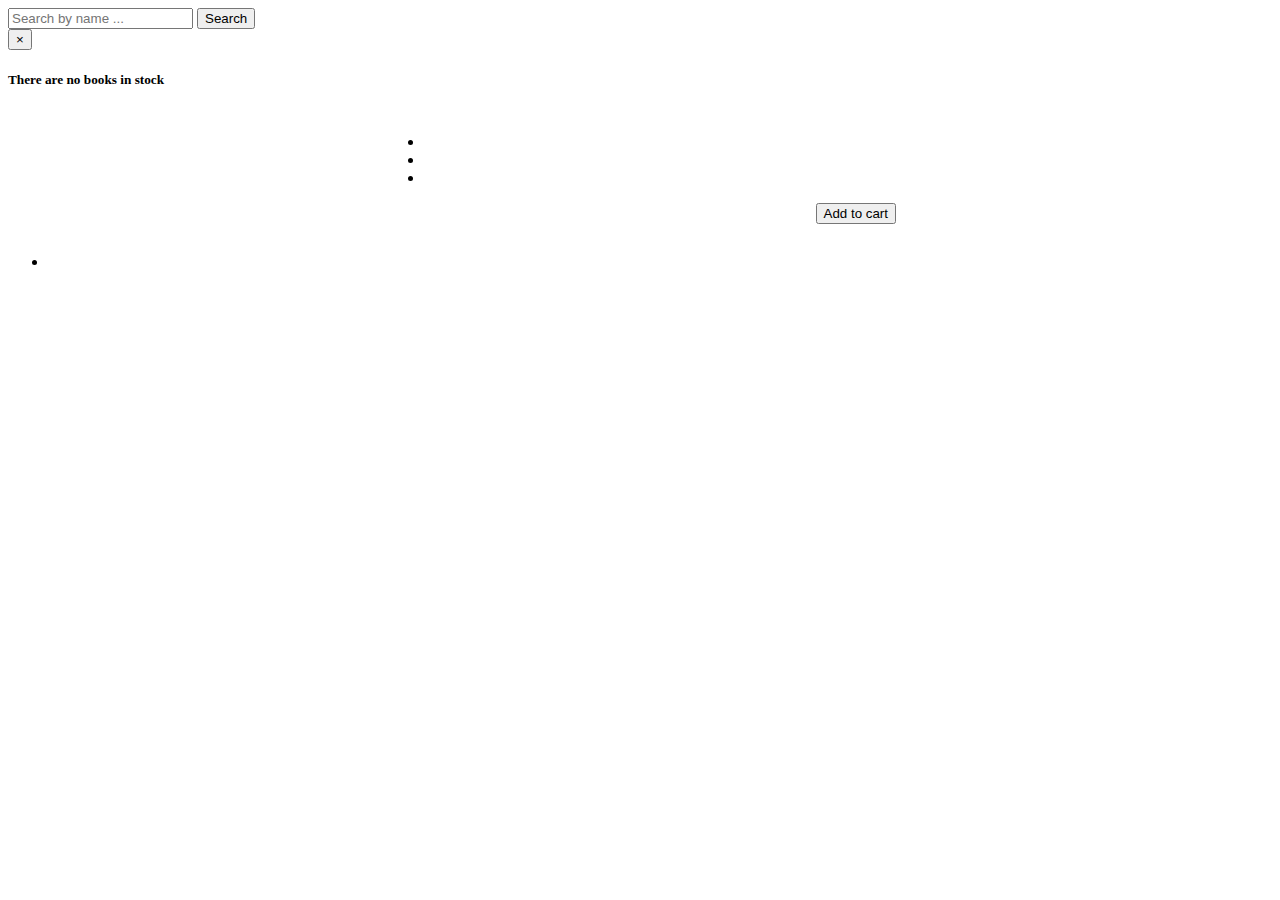
<file: bookstore springboot/bookstore/src/main/resources/templates/index.html>
<!DOCTYPE html>
<html xmlns:th="http://www.thymeleaf.org" lang="en">
<head th:replace="layout :: head"></head>

<body>
	<nav th:replace="layout :: header"></nav>

	<div class="container" id="main-content">
		<div class="row">
			<div class="col-6 no-padding">
				<form class="form-inline" action="#" th:action="@{/search}"
					method="get">
					<input class="form-control mr-sm-2" type="search" name="term"
						placeholder="Search by name ..." />
					<button class="btn btn-primary" type="submit">
						<i class="fa fa-search"></i> Search
					</button>
				</form>
			</div>
		</div>

		<div class="row mt-4">
			<div th:if="${successMessage}"
				class="col-12 alert alert-success alert-dismissible fade show"
				role="alert">
				<span th:text="${successMessage}"></span>
				<button type="button" class="close" data-dismiss="alert"
					aria-label="Close">
					<span aria-hidden="true">&times;</span>
				</button>
			</div>

			<th:block th:if="${#lists.isEmpty(bookPage.content)}">
				<h5>There are no books in stock</h5>
			</th:block>

			<th:block th:unless="${#lists.isEmpty(bookPage.content)}">
				<div class="card-deck"
					style="display: flex; justify-content: space-around; margin-top: 20px;">
					<div class="col-sm-6"
						style="max-width: 32rem; display: inline-block; width: 32rem;"
						th:each="book, iStat : ${bookPage.content}">
						<div class="card text-white bg-dark"
							style="width: 32rem; margin-bottom: 50px">
							<!-- <img class="card-img-top" src="..." alt="Card image cap"> -->
							<div class="card-body">
								<h5 class="card-title" th:text="${book.name}"></h5>
								<p class="card-text" th:text="${book.authors}"></p>
							</div>
							<ul class="list-group list-group-flush">
								<li class="list-group-item text-white bg-dark"
									th:text="${book.publisher}"></li>
								<li class="list-group-item text-white bg-dark"
									th:text="${book.publishedOn}"></li>
								<li class="list-group-item text-white bg-dark"
									th:text="${book.isbn}"></li>
							</ul>
							<div class="card-footer" style="display: inline">
								<i class="font-weight-bold align-middle"
									th:text="${book.price} + ' ' + '₹'"></i>
								<form class="form-inline" style="float: right" action="#"
									th:action="@{/cart/add/{id}(id=${book.id})}" method="get">
									<button class="btn btn-success" type="submit">
										<i class="fa fa-plus-circle"></i> Add to cart
									</button>
								</form>
							</div>
						</div>
					</div>
				</div>
				<div th:if="${bookPage.totalPages > 0}" class="pagination"
					th:each="pageNumber : ${pageNumbers}">
					<nav aria-label="Page navigation example">
						<ul class="pagination">
							<li class="page-item font-weight-bold"><a
								th:href="@{/(size=${bookPage.size}, page=${pageNumber})}"
								th:text=${pageNumber} th:class="page-link"></a></li>
						</ul>
					</nav>
				</div>
			</th:block>
		</div>
	</div>

</body>
</html>
</file>
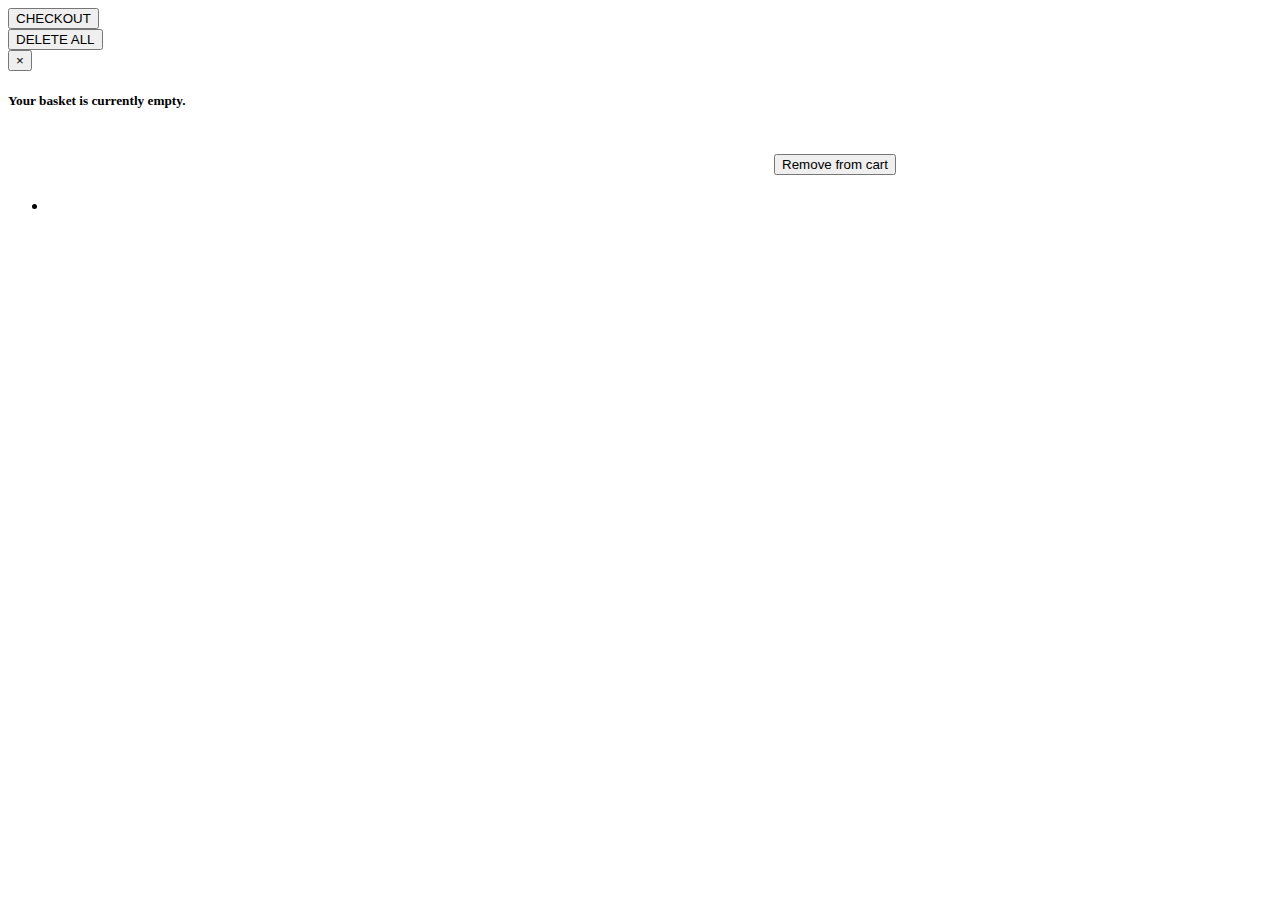
<file: bookstore springboot/bookstore/src/main/resources/templates/cart.html>
<!DOCTYPE html>
<html xmlns:th="http://www.thymeleaf.org" lang="en">
<head th:replace="layout :: head"></head>

<body>
	<nav th:replace="layout :: header"></nav>

	<div class="container" id="main-content">
		<div class="row h-100">
			<div class="col-4 no-padding">
				<form class="form-inline" action="/checkout" method="get">
					<button class="btn btn-primary" type="submit">
						<i class="fa fa-cart-arrow-down fa-bigger"></i> CHECKOUT
					</button>
				</form>
			</div>
			<div class="col-4 no-padding"
				style="display: flex; justify-content: center;"></div>
			<div class="col-4 no-padding">
				<form class="form-inline justify-content-end" action="#"
					th:action="@{/cart/remove/all}" method="get">
					<button class="btn btn-danger" type="submit">
						<i class="fa fa-trash-o fa-bigger"></i> DELETE ALL
					</button>
				</form>
			</div>
		</div>
		<div class="row mt-4">
			<div th:if="${successMessage}"
				class="col-12 alert alert-success alert-dismissible fade show"
				role="alert">
				<span th:text="${successMessage}"></span>
				<button type="button" class="close" data-dismiss="alert"
					aria-label="Close">
					<span aria-hidden="true">&times;</span>
				</button>
			</div>

			<th:block th:if="${#lists.isEmpty(cart)}">
				<h5>Your basket is currently empty.</h5>
			</th:block>

			<th:block th:unless="${#lists.isEmpty(cart)}">
				<div class="card-deck"
					style="display: flex; justify-content: space-around; margin-top: 20px;">
					<div class="col-sm-6"
						style="max-width: 32rem; display: inline-table; width: 32rem;"
						th:each="book, iStat : ${cart}">
						<div class="card text-white bg-dark"
							style="width: 32rem; margin-bottom: 50px">
							<!-- <img class="card-img-top" src="..." alt="Card image cap"> -->
							<div class="card-body">
								<h5 class="card-title" th:text="${book.name}"></h5>
								<p class="card-text" th:text="${book.authors}"></p>
							</div>
							<div class="card-footer" style="display: inline">
								<i class="font-weight-bold align-middle"
									th:text="${book.price} + ' ' + '₹'"></i>
								<form class="form-inline" style="float: right" action="#"
									th:action="@{/cart/remove/{id}(id=${book.id})}" method="get">
									<button class="btn btn-danger" type="submit">
										<i class="fa fa-minus-circle"></i> Remove from cart
									</button>
								</form>
							</div>
						</div>
					</div>
				</div>
				<div th:if="${bookPage.totalPages > 0}" class="pagination"
					th:each="pageNumber : ${pageNumbers}">
					<nav aria-label="Page navigation example">
						<ul class="pagination">
							<li class="page-item font-weight-bold"><a
								th:href="@{/(size=${bookPage.size}, page=${pageNumber})}"
								th:text=${pageNumber} th:class="page-link"></a></li>
						</ul>
					</nav>
				</div>
			</th:block>
		</div>
	</div>

	<footer th:replace="layout :: footer"></footer>
</body>
</html>
</file>
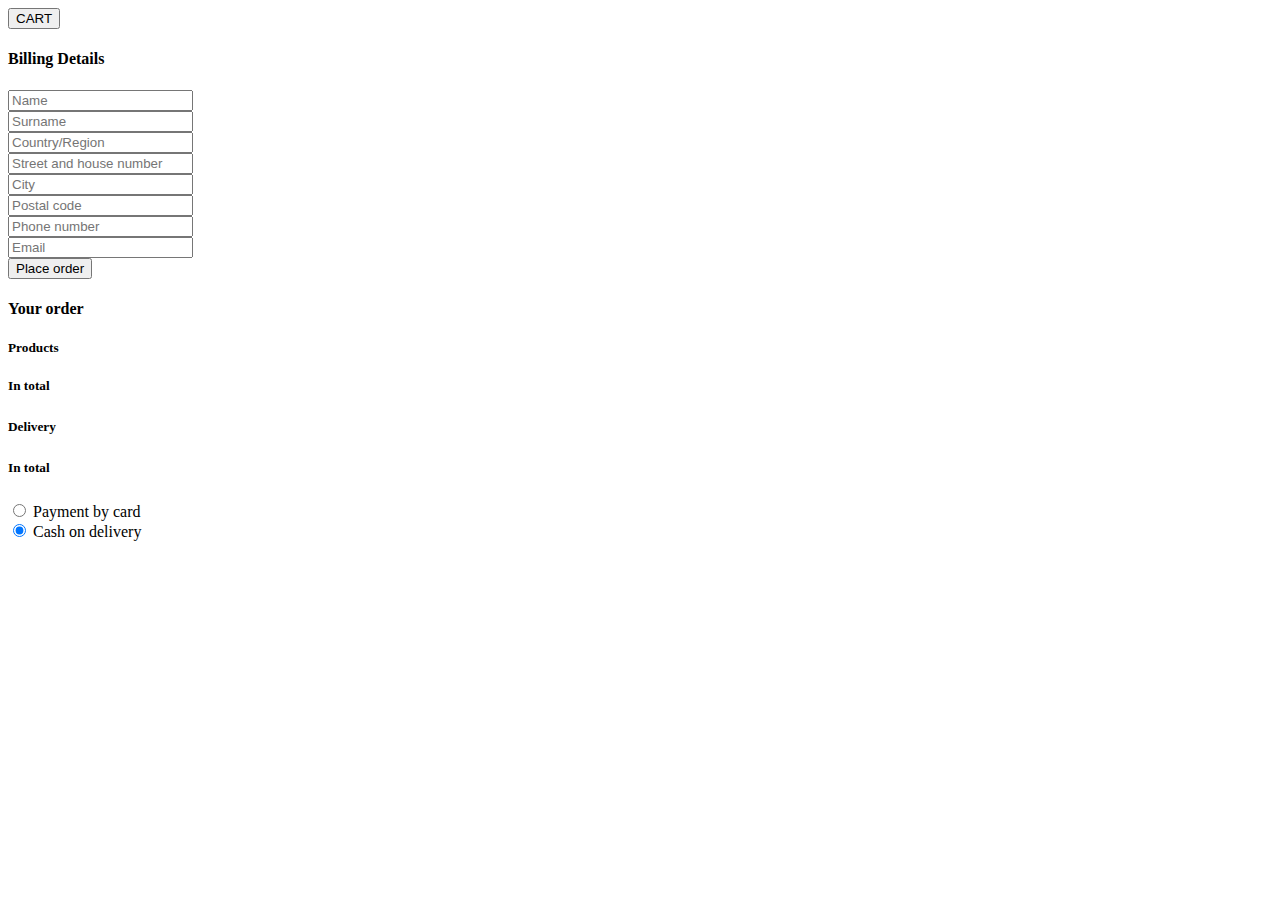
<file: bookstore springboot/bookstore/src/main/resources/templates/checkout.html>
<!DOCTYPE html>
<html xmlns:th="http://www.thymeleaf.org" lang="en">
<head th:replace="layout :: head"></head>

<body>
	<nav th:replace="layout :: header"></nav>

	<div class="container" id="main-content">

		<div class="row">
			<div class="col-3 no-padding mb-5">
				<form class="form-inline" action="/cart" method="get">
					<button class="btn btn-primary" type="submit">
						<i class="fa fa-cart-shopping fa-bigger"></i> CART
					</button>
				</form>
			</div>
			<div class="col-3 no-padding"></div>
			<div class="col-3 no-padding"></div>
		</div>

		<div class="row">
			<div class="col">
				<form action="#" th:action="@{/checkout/placeOrder}"
					th:object="${customer}" method="post">
					<h4 class="text-center">Billing Details</h4>

					<input type="hidden" th:field="*{id}" />

					<div class="row">
						<div class="form-group col">
							<input class="form-control" type="text" placeholder="Name"
								th:field="*{name}" th:errorclass="field-error" /> <em
								th:if="${#fields.hasErrors('name')}" th:errors="*{name}"></em>
						</div>

						<div class="form-group col">
							<input class="form-control" type="text" placeholder="Surname"
								step="any" th:field="*{surname}" th:errorclass="field-error" />
							<em th:if="${#fields.hasErrors('surname')}"
								th:errors="*{surname}"></em>
						</div>
					</div>

					<div class="form-group">
						<input class="form-control" type="text"
							placeholder="Country/Region" th:field="*{countryRegion}"
							th:errorclass="field-error" /> <em
							th:if="${#fields.hasErrors('countryRegion')}"
							th:errors="*{countryRegion}"></em>
					</div>

					<div class="form-group">
						<input class="form-control" type="text"
							placeholder="Street and house number"
							th:field="*{streetAndHouseNumber}" th:errorclass="field-error" />
						<em th:if="${#fields.hasErrors('streetAndHouseNumber')}"
							th:errors="*{streetAndHouseNumber}"></em>
					</div>

					<div class="form-group">
						<input class="form-control" type="text" placeholder="City"
							th:field="*{city}" th:errorclass="field-error" /> <em
							th:if="${#fields.hasErrors('city')}" th:errors="*{city}"></em>
					</div>

					<div class="form-group">
						<input class="form-control" type="text" placeholder="Postal code"
							th:field="*{postalCode}" th:errorclass="field-error" /> <em
							th:if="${#fields.hasErrors('postalCode')}"
							th:errors="*{postalCode}"></em>
					</div>

					<div class="form-group">
						<input class="form-control" type="text" placeholder="Phone number"
							th:field="*{phoneNumber}" th:errorclass="field-error" /> <em
							th:if="${#fields.hasErrors('phoneNumber')}"
							th:errors="*{phoneNumber}"></em>
					</div>
					<div class="form-group">
						<input class="form-control" type="text" placeholder="Email"
							th:field="*{email}" th:errorclass="field-error" /> <em
							th:if="${#fields.hasErrors('email')}" th:errors="*{email}"></em>
					</div>

					<div class="form-group">
						<button type="submit" class="btn btn-block btn-primary">
							<i class="fa fa-regular fa-cart-circle-check"></i> Place order
						</button>
					</div>
				</form>
			</div>
			<div class="col">
				<h4 class="text-center">Your order</h4>
				<div class="row">
					<div class="col">
						<h5>Products</h5>
						<tr th:each="book: ${productsInCart}">
							<div>
								<td th:text="${book.name}" />
							</div>
						</tr>
					</div>
					<div class="col">
						<h5>In total</h5>
						<tr th:each="book: ${productsInCart}">
							<div>
								<td th:text="${book.price}" />
							</div>
						</tr>
					</div>
				</div>
				<div class="row" style="margin-top: 25px;">
					<div class="col">
						<h5>Delivery</h5>
					</div>
					<div class="col">
						<h5 th:text="|${shippingCosts} ₹|"></h5>
					</div>
				</div>
				<div class="row" style="margin-top: 25px;">
					<div class="col">
						<h5>In total</h5>
					</div>
					<div class="col">
						<h5 th:text="|${totalPrice} ₹|"></h5>
					</div>
				</div>
				<div class="row" style="margin-top: 25px;">
					<div class="col">
						<div class="form-check">
							<input class="form-check-input" type="radio" name="payment"
								id="radioOption1" value="card"> <label
								class="form-check-label" for="card"> Payment by card </label>
						</div>
					</div>
					<div class="col">
						<div class="form-check">
							<input class="form-check-input" type="radio" name="payment"
								id="radioOption2" value="cash" checked> <label
								class="form-check-label" for="cash"> Cash on delivery </label>
						</div>
					</div>
				</div>
			</div>
		</div>
	</div>
</body>
</html>
</file>
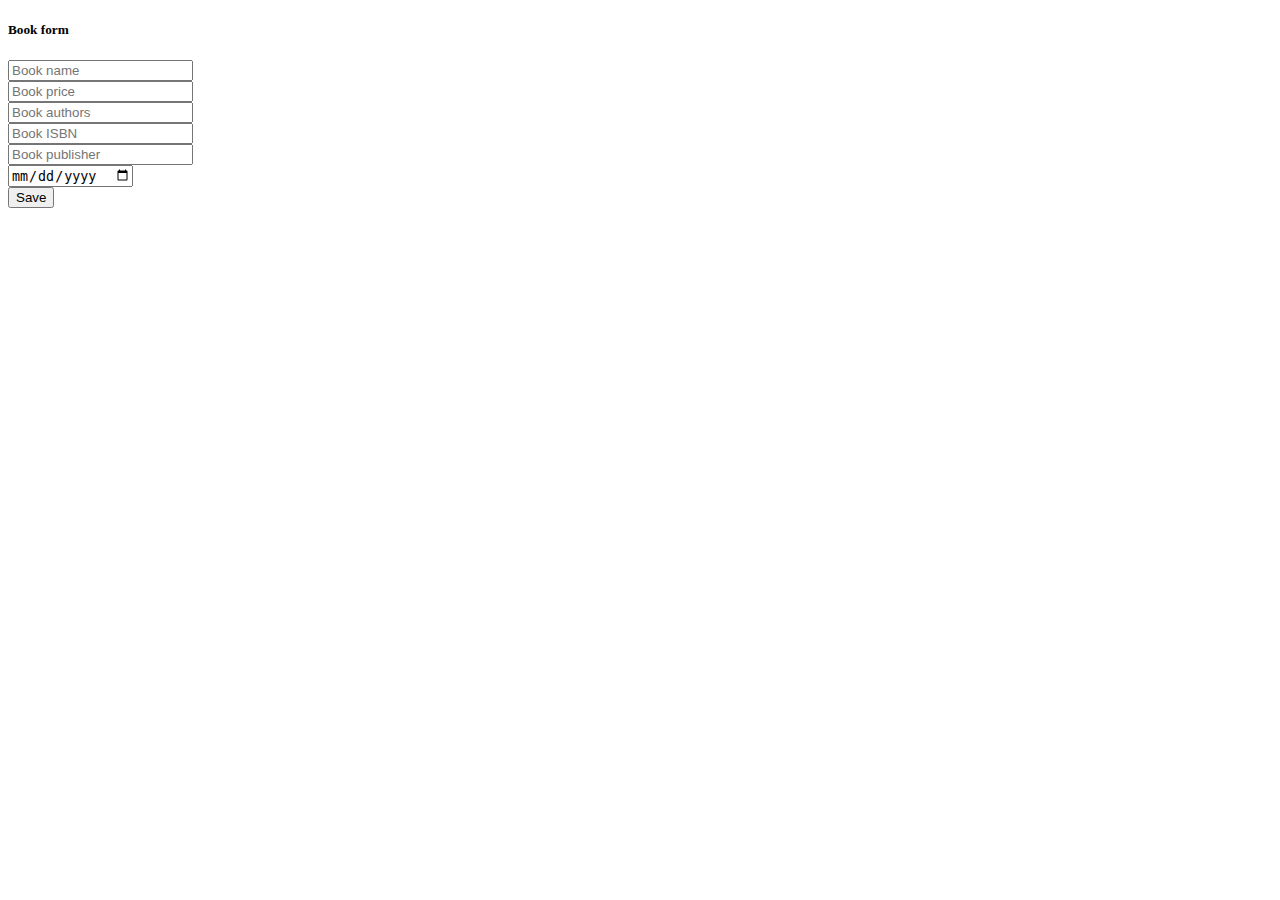
<file: bookstore springboot/bookstore/src/main/resources/templates/form.html>
<!DOCTYPE html>
<html xmlns:th="http://www.thymeleaf.org" lang="en">
<head th:replace="layout :: head"></head>

<body>
	<nav th:replace="layout :: header"></nav>

	<div class="container" id="main-content">
		<div class="row d-flex justify-content-center">
			<form style="min-width: 300px;" action="#" th:action="@{/book/save}"
				th:object="${book}" method="post">
				<h5 class="text-center">Book form</h5>

				<input type="hidden" th:field="*{id}" />

				<div class="form-group">
					<input class="form-control" type="text" placeholder="Book name"
						th:field="*{name}" th:errorclass="field-error" /> <em
						th:if="${#fields.hasErrors('name')}" th:errors="*{name}"></em>
				</div>

				<div class="form-group">
					<input class="form-control" type="number" placeholder="Book price"
						step="any" th:field="*{price}" th:errorclass="field-error" /> <em
						th:if="${#fields.hasErrors('price')}" th:errors="*{price}"></em>
				</div>

				<div class="form-group">
					<input class="form-control" type="text" placeholder="Book authors"
						th:field="*{authors}" th:errorclass="field-error" /> <em
						th:if="${#fields.hasErrors('authors')}" th:errors="*{authors}"></em>
				</div>

				<div class="form-group">
					<input class="form-control" type="text" placeholder="Book ISBN"
						th:field="*{isbn}" th:errorclass="field-error" /> <em
						th:if="${#fields.hasErrors('isbn')}" th:errors="*{isbn}"></em>
				</div>

				<div class="form-group">
					<input class="form-control" type="text"
						placeholder="Book publisher" th:field="*{publisher}"
						th:errorclass="field-error" /> <em
						th:if="${#fields.hasErrors('publisher')}" th:errors="*{publisher}"></em>
				</div>

				<div class="form-group">
					<input class="form-control" type="date"
						placeholder="Book published on" th:field="*{publishedOn}"
						th:errorclass="field-error" /> <em
						th:if="${#fields.hasErrors('publishedOn')}"
						th:errors="*{publishedOn}"></em>
				</div>

				<div class="form-group">
					<button type="submit" class="btn btn-block btn-primary">
						<i class="fa fa-save"></i> Save
					</button>
				</div>
			</form>
		</div>
	</div>

</body>
</html>
</file>
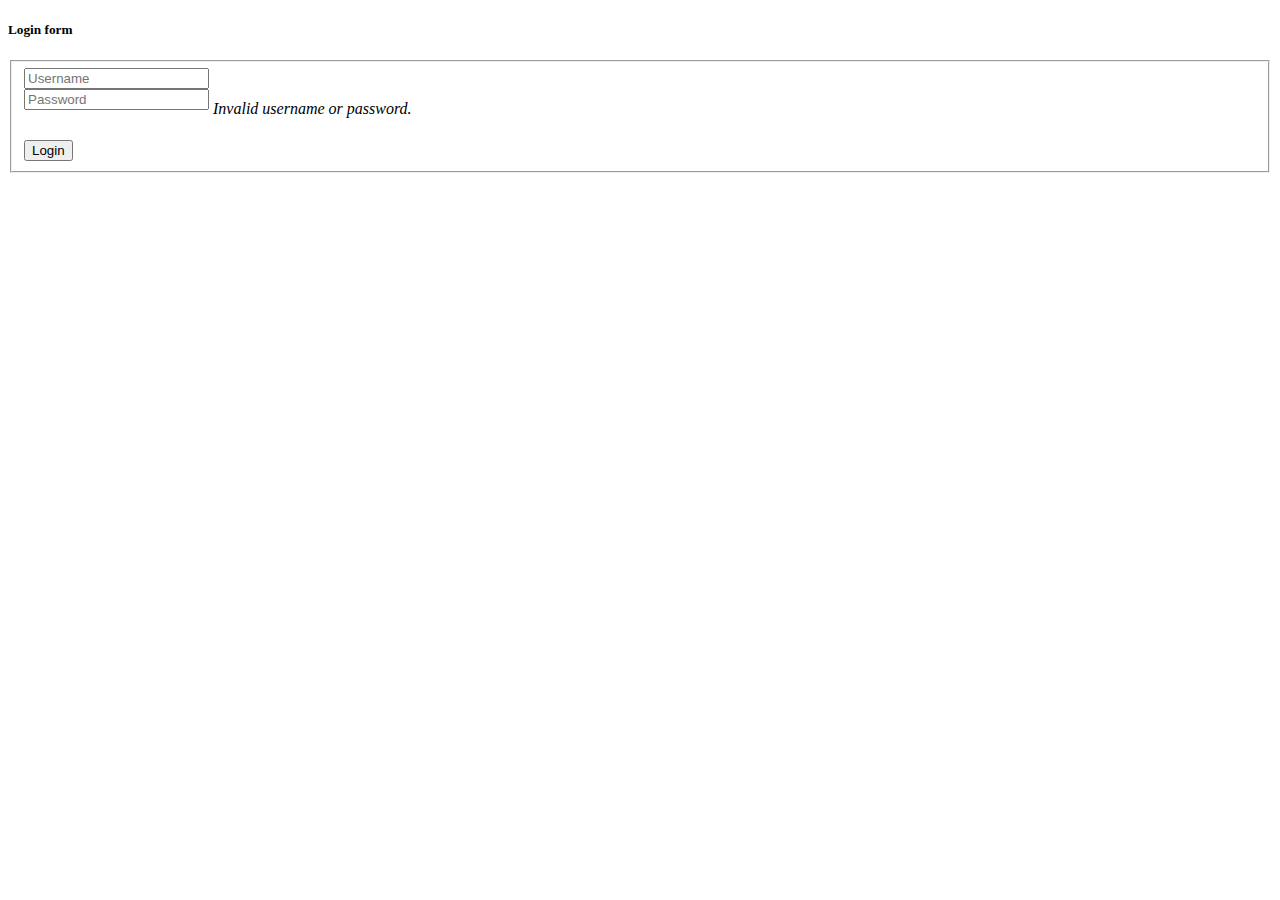
<file: bookstore springboot/bookstore/src/main/resources/templates/login.html>
<!DOCTYPE html>
<html xmlns:th="http://www.thymeleaf.org" lang="en">
<head th:replace="layout :: head"></head>

<body>
	<nav th:replace="layout :: header"></nav>

	<div class="container" id="main-content" tiles:fragment="content">
		<div class="row d-flex justify-content-center">
			<form style="min-width: 300px;" name="f" th:action="@{/login}"
				method="post">
				<h5 class="text-center">Login form</h5>
				<fieldset>
					<div class="form-group">
						<input class="form-control" type="text" id="username"
							name="username" placeholder="Username" />
					</div>

					<div class="form-group">
						<input class="form-control" type="password" id="password"
							name="password" placeholder="Password" /> <em
							style="position: relative; top: 10px;" th:if="${param.error}">Invalid
							username or password.</em>
					</div>

					<div class="form-group" style="margin-top: 30px;">
						<button type="submit" class="btn btn-block btn-primary">
							<i class="fa fa-key"></i> Login
						</button>
					</div>
				</fieldset>
				<input type="hidden" name="${_csrf.parameterName}"
					value="${_csrf.token}" />
			</form>
		</div>
	</div>

</body>
</html>
</file>
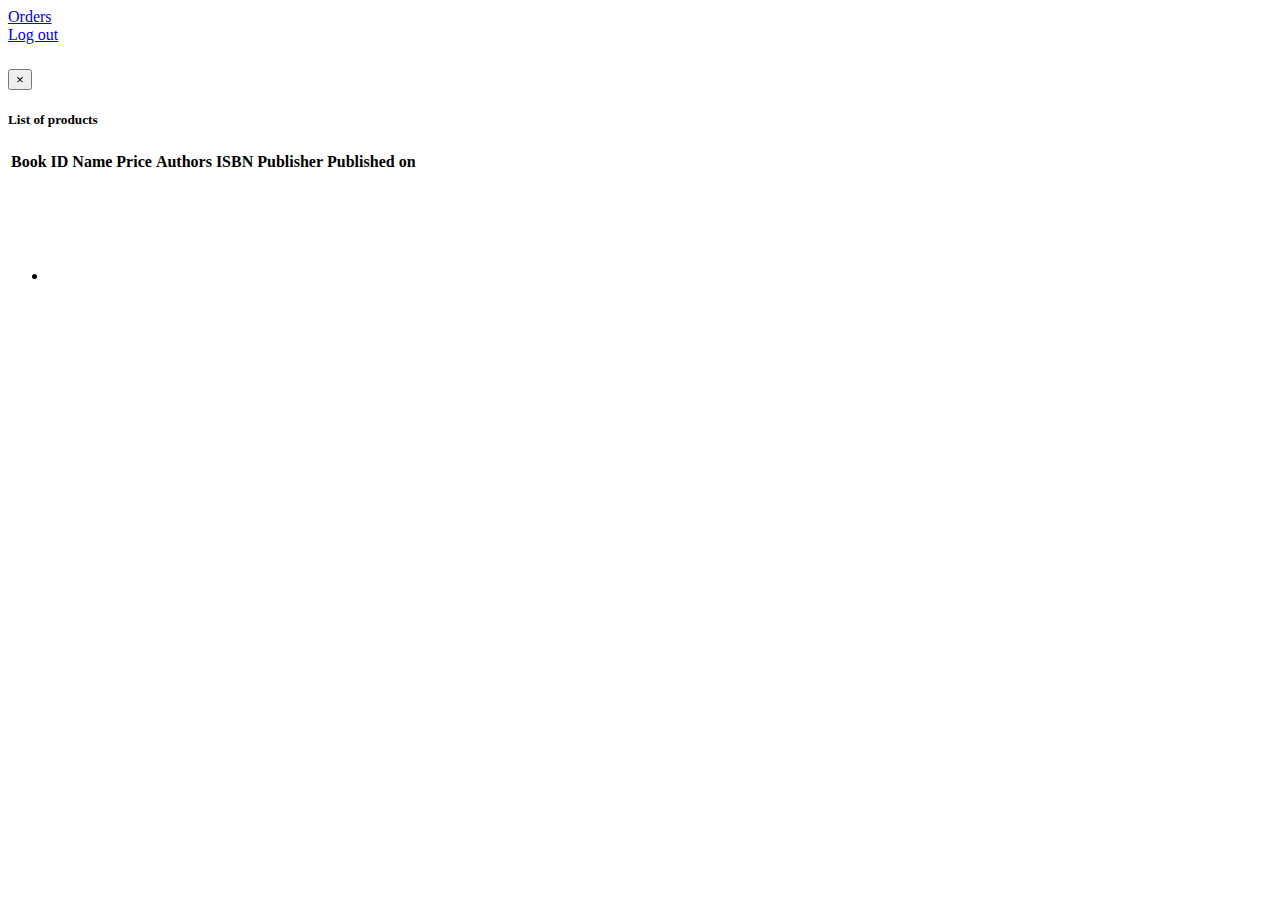
<file: bookstore springboot/bookstore/src/main/resources/templates/order.html>
<!DOCTYPE html>
<html xmlns:th="http://www.thymeleaf.org" lang="en">
<head th:replace="layout :: head"></head>

<body>
	<nav th:replace="layout :: header"></nav>

	<div class="container" id="main-content">
		<div class="row">
			<div class="col-6 no-padding">
				<a href="#" th:href="@{/orders}" class="btn btn-info float-right">
					<i class="fa fa-list-ul"></i> Orders
				</a>
			</div>
			<div class="col-6 no-padding">
				<a href="#" th:href="@{/logout}" class="btn btn-danger float-right">
					<i class="fa fa-key"></i> Log out
				</a>
			</div>
		</div>
		<div class="card text-center text-white bg-dark"
			style="margin-top: 25px; margin-bottom: 25px;"
			th:object="${customer}">
			<div class="card-header" th:text="${customer?.id}"></div>
			<div class="card-body">
				<h5 class="card-title"
					th:text="|${customer?.name}   ${customer?.surname}|"></h5>
				<p class="card-text"
					th:text="|${customer?.countryRegion}, ${customer?.streetAndHouseNumber}   ${customer?.postalCode}   ${customer?.city}|"></p>
			</div>
			<div class="card-footer"
				th:text="|${customer?.phoneNumber}, ${customer?.email}|"></div>
		</div>
		<div class="row mt-4">
			<div th:if="${successMessage}"
				class="col-12 alert alert-success alert-dismissible fade show"
				role="alert">
				<span th:text="${successMessage}"></span>
				<button type="button" class="close" data-dismiss="alert"
					aria-label="Close">
					<span aria-hidden="true">&times;</span>
				</button>
			</div>

			<th:block th:unless="${#lists.isEmpty(books)}">
				<div class="table-responsive">
					<h5>List of products</h5>
					<table class="table table-striped table-dark text-nowrap">
						<thead>
							<tr>
								<th>Book ID</th>
								<th>Name</th>
								<th>Price</th>
								<th>Authors</th>
								<th>ISBN</th>
								<th>Publisher</th>
								<th>Published on</th>
							</tr>
						</thead>
						<tbody>
							<tr th:each="book : ${books}">
								<td th:text="${book.id}">
								<td th:text="${book?.name}"></td>
								<td th:text="${book?.price}"></td>
								<td th:text="${book?.authors}"></td>
								<td th:text="${book?.isbn}"></td>
								<td th:text="${book?.publisher}"></td>
								<td th:text="${book?.publishedOn}"></td>
							</tr>
						</tbody>
					</table>
					<h5>&nbsp;</h5>
				</div>
				<div style="margin-top: 50px;" th:if="${orderPage.totalPages > 0}"
					class="pagination" th:each="pageNumber : ${pageNumbers}">
					<nav aria-label="Page navigation example">
						<ul class="pagination">
							<li class="page-item font-weight-bold"><a
								th:href="@{/orders(size=${orderPage.size}, page=${pageNumber})}"
								th:text=${pageNumber} th:class="page-link"></a></li>
						</ul>
					</nav>
				</div>
			</th:block>
			<div class="col-4 no-padding"></div>
		</div>
	</div>

</body>
</html>
</file>
